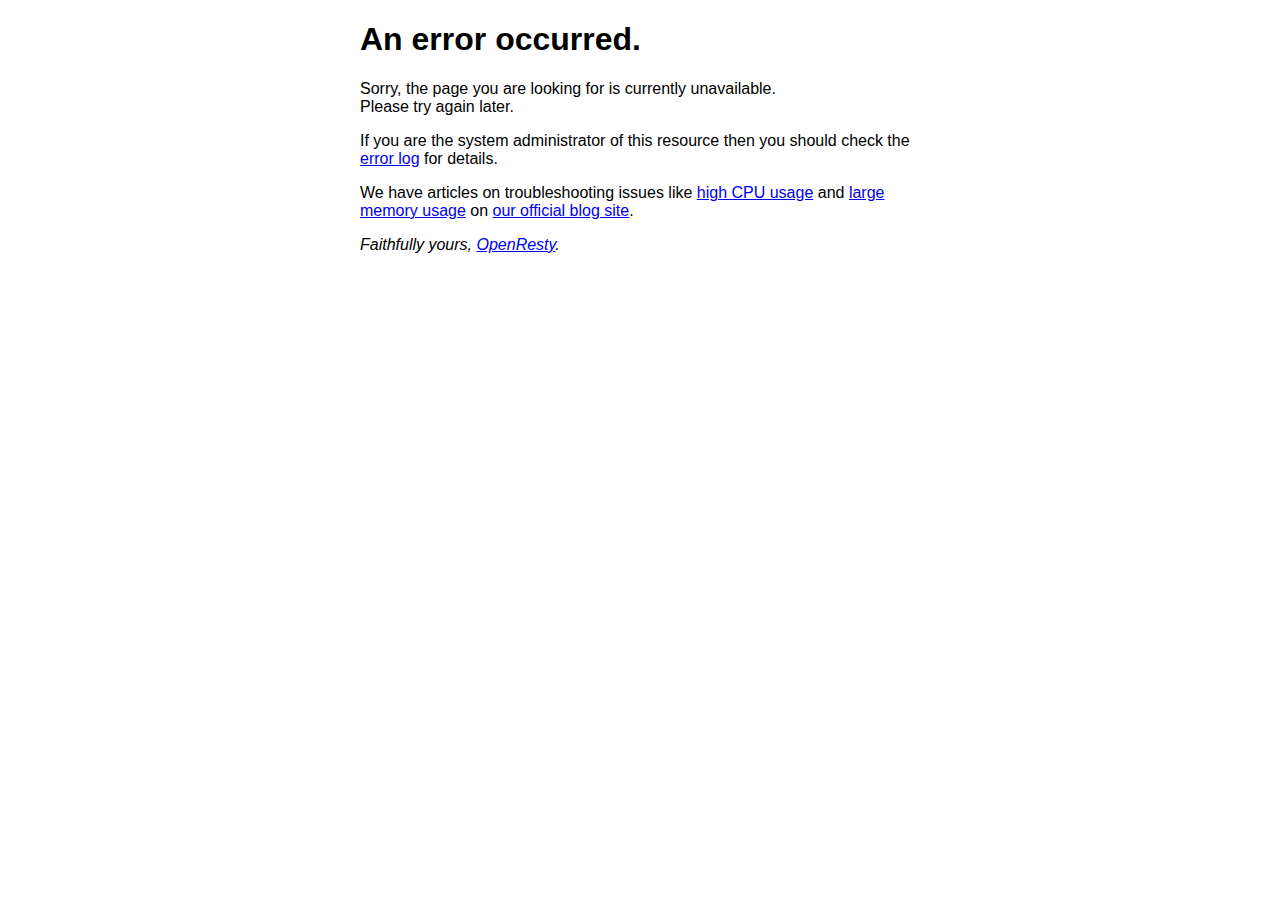
<file: 50x.html>
<!DOCTYPE html>
<html>
<head>
<meta content="text/html;charset=utf-8" http-equiv="Content-Type">
<meta content="utf-8" http-equiv="encoding">
<title>Error</title>
<style>
    body {
        width: 35em;
        margin: 0 auto;
        font-family: Tahoma, Verdana, Arial, sans-serif;
    }
</style>
</head>
<body>
<h1>An error occurred.</h1>
<p>Sorry, the page you are looking for is currently unavailable.<br/>
Please try again later.</p>
<p>If you are the system administrator of this resource then you should check
the <a href="http://nginx.org/r/error_log">error log</a> for details.</p>
<p>We have articles on troubleshooting issues like <a href="https://blog.openresty.com/en/lua-cpu-flame-graph/?src=wb">high CPU usage</a> and
<a href="https://blog.openresty.com/en/how-or-alloc-mem/">large memory usage</a> on <a href="https://blog.openresty.com/">our official blog site</a>.
<p><em>Faithfully yours, <a href="https://openresty.org/">OpenResty</a>.</em></p>
</body>
</html>
</file>
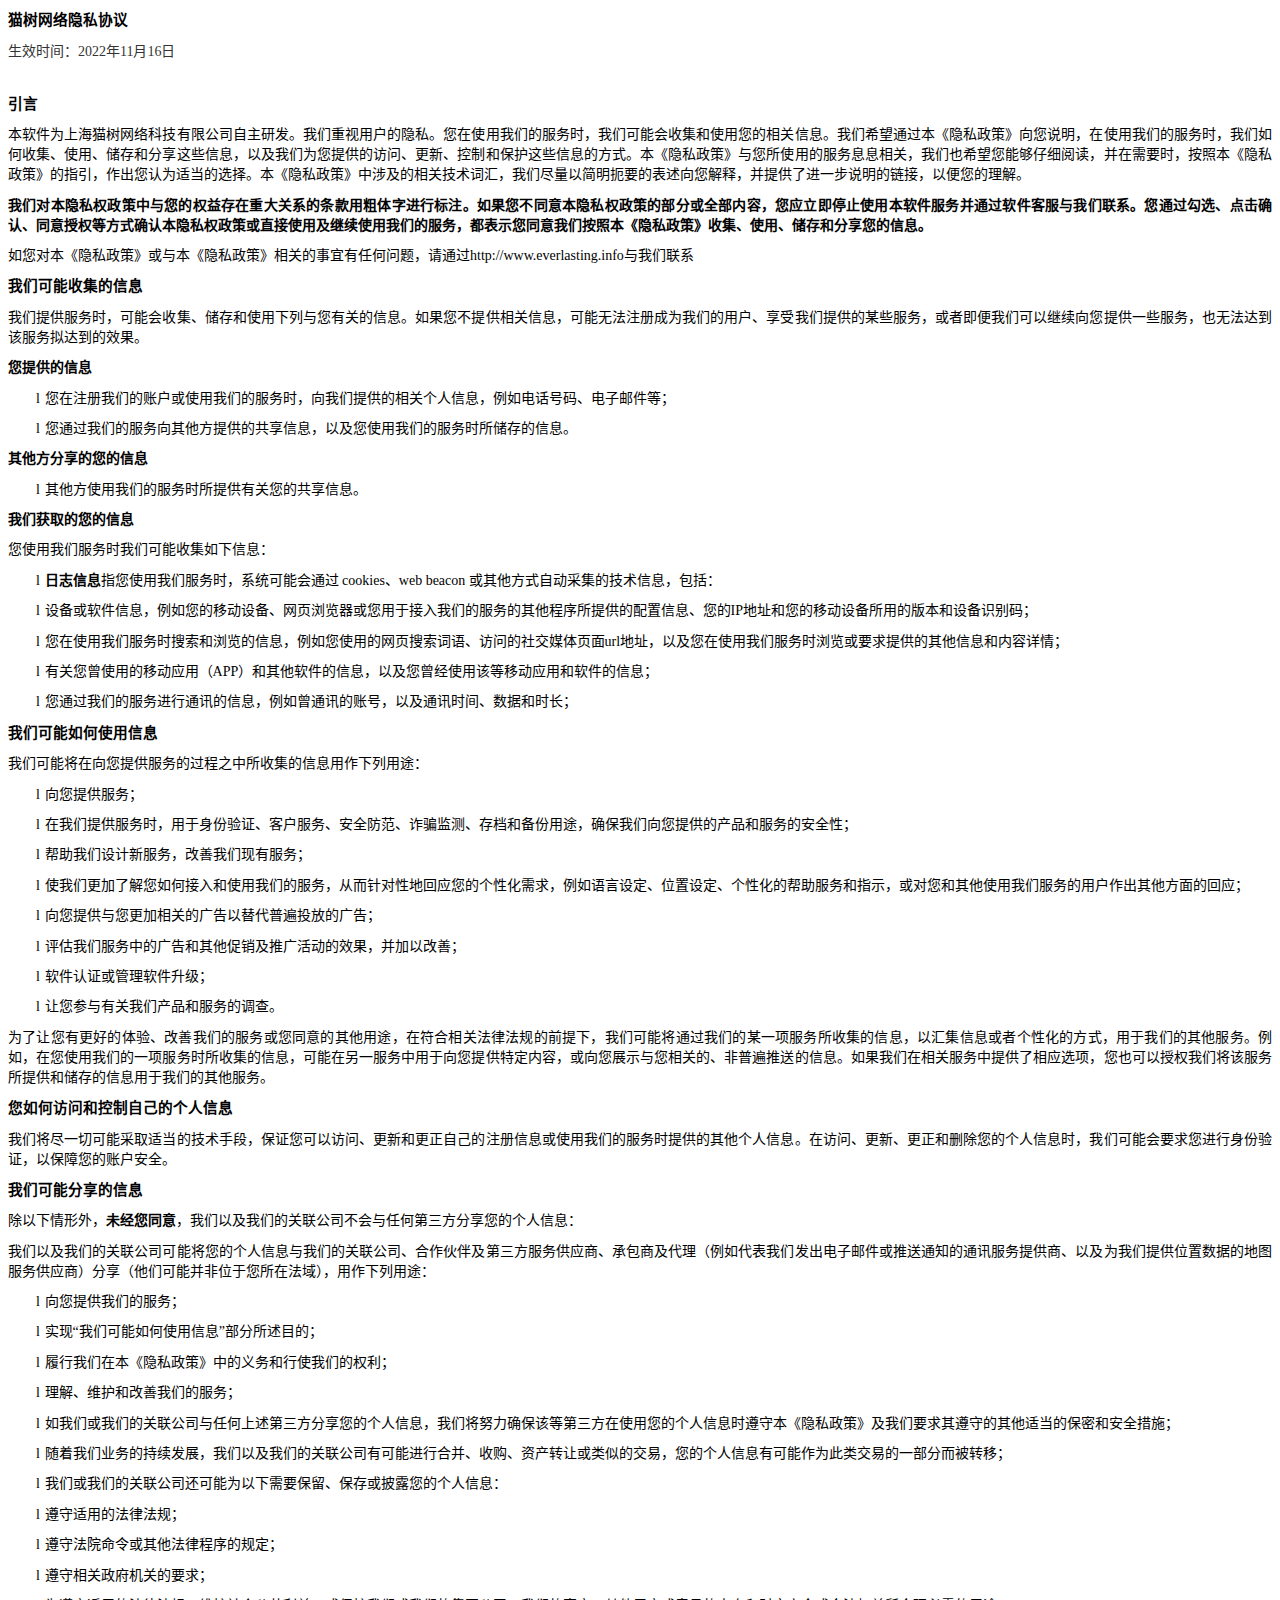
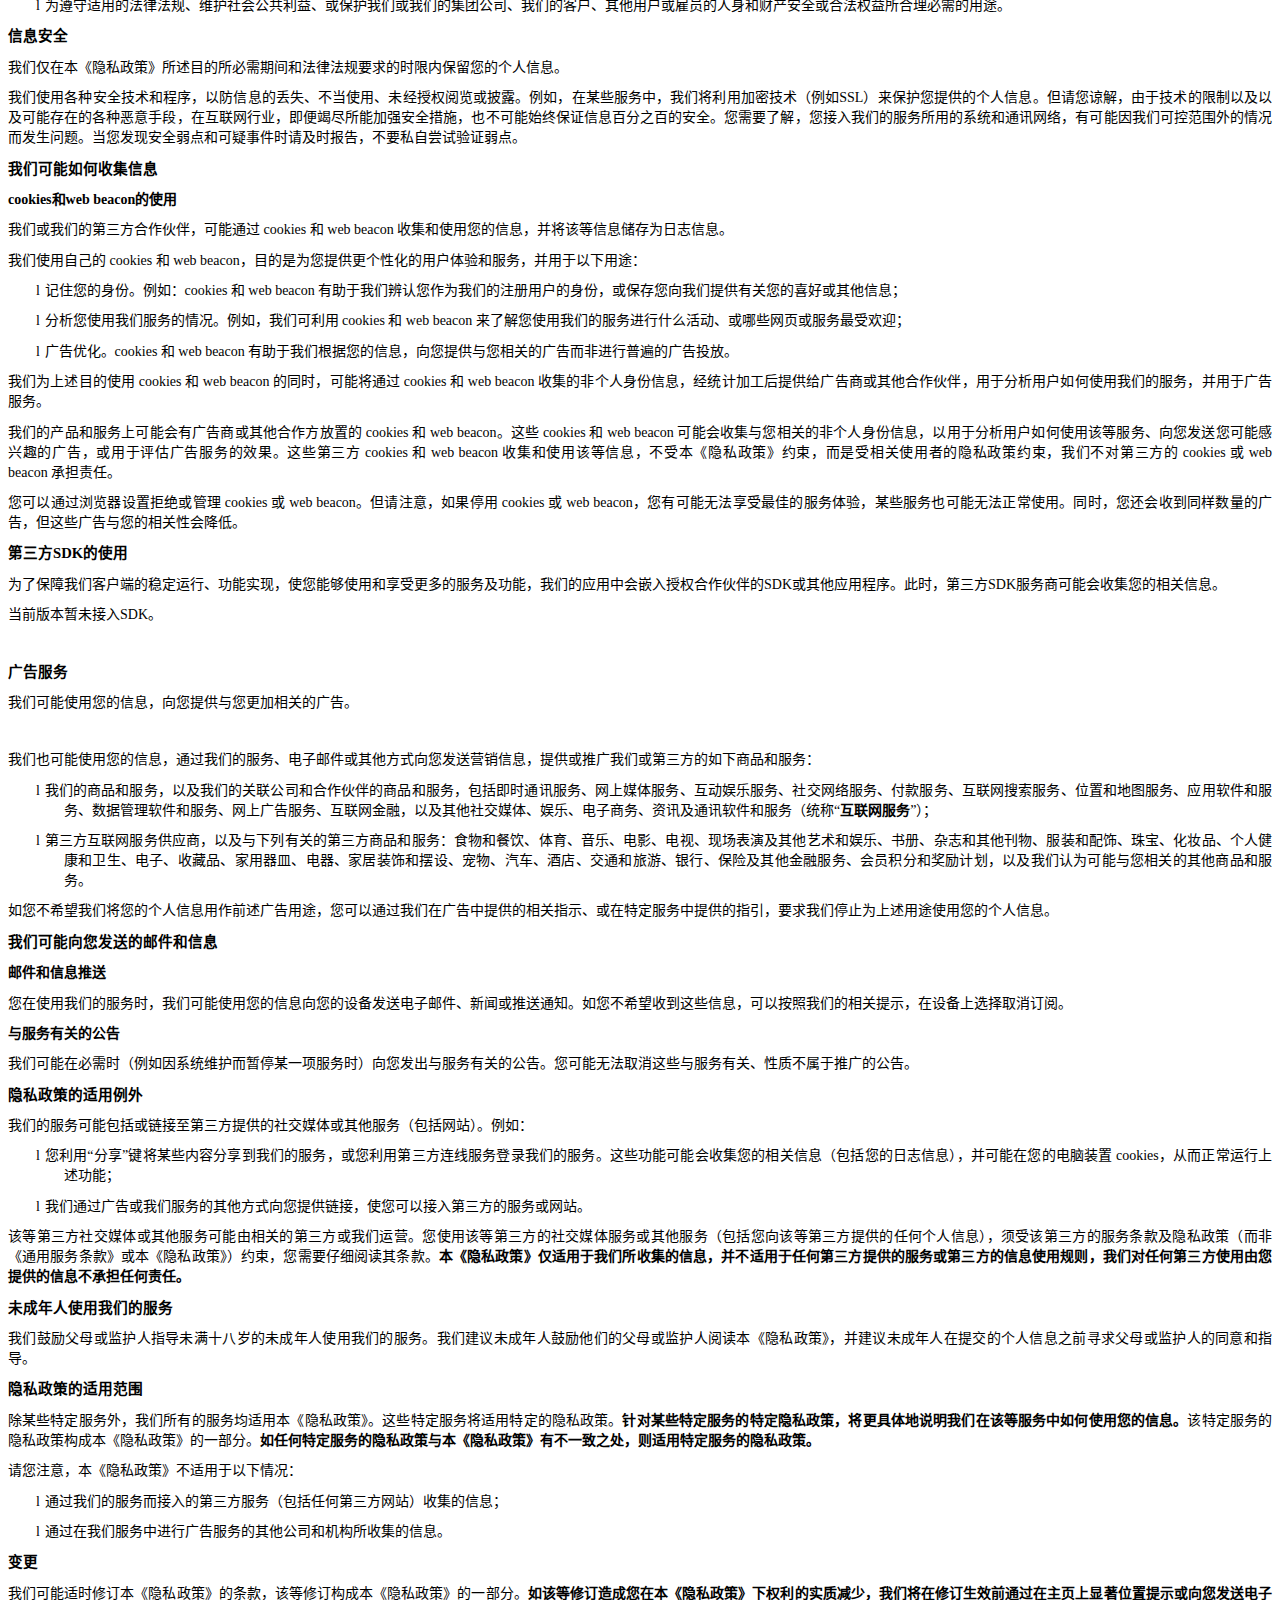
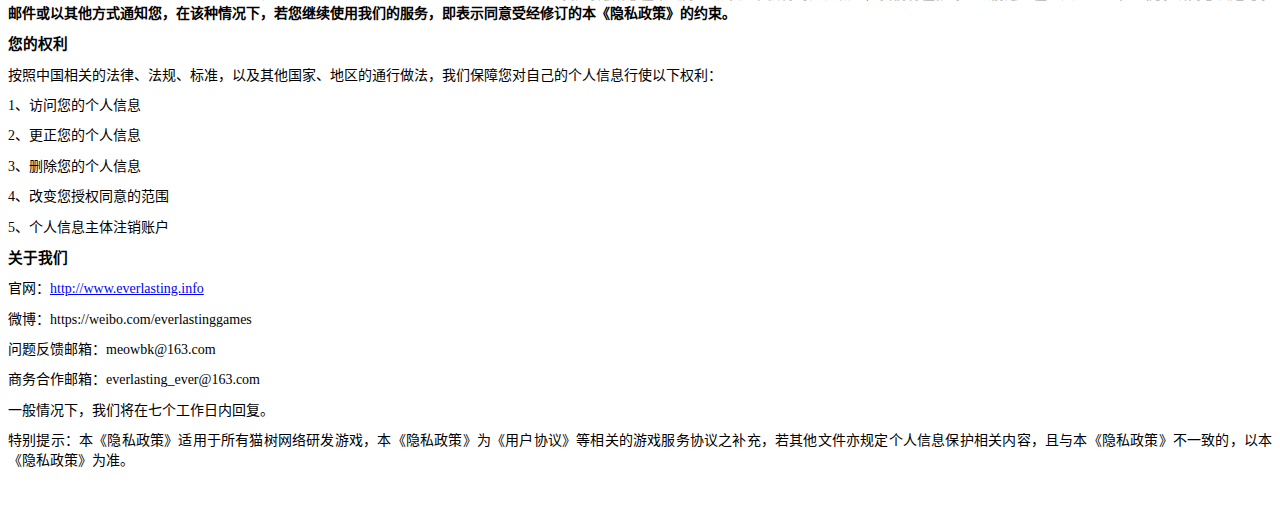
<file: privacy_1.htm>
﻿<html>

<head>
<meta http-equiv=Content-Type content="text/html; charset=gb2312">
<meta charset="utf-8">
<meta name=Generator content="Microsoft Word 15 (filtered)">
<style>
<!--
 /* Font Definitions */
 @font-face
	{font-family:Wingdings;
	panose-1:5 0 0 0 0 0 0 0 0 0;}
@font-face
	{font-family:宋体;
	panose-1:2 1 6 0 3 1 1 1 1 1;}
@font-face
	{font-family:"Cambria Math";
	panose-1:2 4 5 3 5 4 6 3 2 4;}
@font-face
	{font-family:等线;
	panose-1:2 1 6 0 3 1 1 1 1 1;}
@font-face
	{font-family:微软雅黑;
	panose-1:2 11 5 3 2 2 4 2 2 4;}
@font-face
	{font-family:"\@等线";
	panose-1:2 1 6 0 3 1 1 1 1 1;}
@font-face
	{font-family:"\@宋体";
	panose-1:2 1 6 0 3 1 1 1 1 1;}
@font-face
	{font-family:"\@微软雅黑";}
 /* Style Definitions */
 p.MsoNormal, li.MsoNormal, div.MsoNormal
	{margin:0cm;
	text-align:justify;
	text-justify:inter-ideograph;
	font-size:10.5pt;
	font-family:等线;}
.MsoChpDefault
	{font-family:等线;}
 /* Page Definitions */
 @page WordSection1
	{size:595.3pt 841.9pt;
	margin:72.0pt 90.0pt 72.0pt 90.0pt;
	layout-grid:15.6pt;}
div.WordSection1
	{page:WordSection1;}
-->
</style>

</head>

<body lang=ZH-CN link=blue vlink="#954F72" style='word-wrap:break-word;
text-justify-trim:punctuation'>

<div class=WordSection1 style='layout-grid:15.6pt'>

<p class=MsoNormal style='margin-bottom:7.8pt'><b><span style='font-size:11.0pt;
color:black'>猫树网络隐私协议</span></b></p>

<p class=MsoNormal align=left style='text-align:left;line-height:19.5pt'><span
style='font-family:宋体;color:#333333'>生效时间：<span lang=EN-US>2022</span>年<span
lang=EN-US>11</span>月<span lang=EN-US>16</span>日</span></p>

<p class=MsoNormal style='margin-bottom:7.8pt'><span lang=EN-US
style='color:black'>&nbsp;</span></p>

<p class=MsoNormal style='margin-bottom:7.8pt'><b><span style='font-size:11.0pt;
color:black'>引言</span></b></p>

<p class=MsoNormal style='margin-bottom:7.8pt'><span style='color:black'>本软件为上海猫树网络科技有限公司自主研发。我们重视用户的隐私。您在使用我们的服务时，我们可能会收集和使用您的相关信息。我们希望通过本《隐私政策》向您说明，在使用我们的服务时，我们如何收集、使用、储存和分享这些信息，以及我们为您提供的访问、更新、控制和保护这些信息的方式。本《隐私政策》与您所使用的服务息息相关，我们也希望您能够仔细阅读，并在需要时，按照本《隐私政策》的指引，作出您认为适当的选择。本《隐私政策》中涉及的相关技术词汇，我们尽量以简明扼要的表述向您解释，并提供了进一步说明的链接，以便您的理解。</span></p>

<p class=MsoNormal style='margin-bottom:7.8pt'><b><span style='color:black'>我们对本隐私权政策中与您的权益存在重大关系的条款用粗体字进行标注。如果您不同意本隐私权政策的部分或全部内容，您应立即停止使用本软件服务并通过软件客服与我们联系。您通过勾选、点击确认、同意授权等方式确认本隐私权政策或直接使用及继续使用我们的服务，都表示您同意我们按照本《隐私政策》收集、使用、储存和分享您的信息。</span></b></p>

<p class=MsoNormal style='margin-bottom:7.8pt'><span style='color:black'>如您对本《隐私政策》或与本《隐私政策》相关的事宜有任何问题，请通过<span
lang=EN-US>http://www.everlasting.info</span>与我们联系</span></p>

<p class=MsoNormal style='margin-bottom:7.8pt'><b><span style='font-size:11.0pt;
color:black'>我们可能收集的信息</span></b></p>

<p class=MsoNormal style='margin-bottom:7.8pt'><span style='color:black'>我们提供服务时，可能会收集、储存和使用下列与您有关的信息。如果您不提供相关信息，可能无法注册成为我们的用户、享受我们提供的某些服务，或者即便我们可以继续向您提供一些服务，也无法达到该服务拟达到的效果。</span></p>

<p class=MsoNormal style='margin-bottom:7.8pt'><b><span style='color:black'>您提供的信息</span></b></p>

<p class=MsoNormal style='margin-top:0cm;margin-right:0cm;margin-bottom:7.8pt;
margin-left:42.0pt;text-indent:-21.0pt'><span lang=EN-US style='font-family:
Wingdings;color:black'>l</span><span lang=EN-US style='font-size:7.0pt;
font-family:"Times New Roman",serif;color:black'>&nbsp;&nbsp;</span><span
style='color:black'>您在注册我们的账户或使用我们的服务时，向我们提供的相关个人信息，例如电话号码、电子邮件等；</span></p>

<p class=MsoNormal style='margin-top:0cm;margin-right:0cm;margin-bottom:7.8pt;
margin-left:42.0pt;text-indent:-21.0pt'><span lang=EN-US style='font-family:
Wingdings;color:black'>l</span><span lang=EN-US style='font-size:7.0pt;
font-family:"Times New Roman",serif;color:black'>&nbsp;&nbsp;</span><span
style='color:black'>您通过我们的服务向其他方提供的共享信息，以及您使用我们的服务时所储存的信息。</span></p>

<p class=MsoNormal style='margin-bottom:7.8pt'><b><span style='color:black'>其他方分享的您的信息</span></b></p>

<p class=MsoNormal style='margin-top:0cm;margin-right:0cm;margin-bottom:7.8pt;
margin-left:42.0pt;text-indent:-21.0pt'><span lang=EN-US style='font-family:
Wingdings;color:black'>l</span><span lang=EN-US style='font-size:7.0pt;
font-family:"Times New Roman",serif;color:black'>&nbsp;&nbsp;</span><span
style='color:black'>其他方使用我们的服务时所提供有关您的共享信息。</span></p>

<p class=MsoNormal style='margin-bottom:7.8pt'><b><span style='color:black'>我们获取的您的信息</span></b></p>

<p class=MsoNormal style='margin-bottom:7.8pt'><span style='color:black'>您使用我们服务时我们可能收集如下信息：</span></p>

<p class=MsoNormal style='margin-top:0cm;margin-right:0cm;margin-bottom:7.8pt;
margin-left:42.0pt;text-indent:-21.0pt'><span lang=EN-US style='font-family:
Wingdings;color:black'>l</span><span lang=EN-US style='font-size:7.0pt;
font-family:"Times New Roman",serif;color:black'>&nbsp;&nbsp;</span><b><span
style='color:black'>日志信息</span></b><span style='color:black'>指您使用我们服务时，系统可能会通过<span
lang=EN-US>&nbsp;cookies</span>、<span lang=EN-US>web beacon&nbsp;</span>或其他方式自动采集的技术信息，包括：</span></p>

<p class=MsoNormal style='margin-top:0cm;margin-right:0cm;margin-bottom:7.8pt;
margin-left:42.0pt;text-indent:-21.0pt'><span lang=EN-US style='font-family:
Wingdings;color:black'>l</span><span lang=EN-US style='font-size:7.0pt;
font-family:"Times New Roman",serif;color:black'>&nbsp;&nbsp;</span><span
style='color:black'>设备或软件信息，例如您的移动设备、网页浏览器或您用于接入我们的服务的其他程序所提供的配置信息、您的<span
lang=EN-US>IP</span>地址和您的移动设备所用的版本和设备识别码；</span></p>

<p class=MsoNormal style='margin-top:0cm;margin-right:0cm;margin-bottom:7.8pt;
margin-left:42.0pt;text-indent:-21.0pt'><span lang=EN-US style='font-family:
Wingdings;color:black'>l</span><span lang=EN-US style='font-size:7.0pt;
font-family:"Times New Roman",serif;color:black'>&nbsp;&nbsp;</span><span
style='color:black'>您在使用我们服务时搜索和浏览的信息，例如您使用的网页搜索词语、访问的社交媒体页面<span lang=EN-US>url</span>地址，以及您在使用我们服务时浏览或要求提供的其他信息和内容详情；</span></p>

<p class=MsoNormal style='margin-top:0cm;margin-right:0cm;margin-bottom:7.8pt;
margin-left:42.0pt;text-indent:-21.0pt'><span lang=EN-US style='font-family:
Wingdings;color:black'>l</span><span lang=EN-US style='font-size:7.0pt;
font-family:"Times New Roman",serif;color:black'>&nbsp;&nbsp;</span><span
style='color:black'>有关您曾使用的移动应用（<span lang=EN-US>APP</span>）和其他软件的信息，以及您曾经使用该等移动应用和软件的信息；</span></p>

<p class=MsoNormal style='margin-top:0cm;margin-right:0cm;margin-bottom:7.8pt;
margin-left:42.0pt;text-indent:-21.0pt'><span lang=EN-US style='font-family:
Wingdings;color:black'>l</span><span lang=EN-US style='font-size:7.0pt;
font-family:"Times New Roman",serif;color:black'>&nbsp;&nbsp;</span><span
style='color:black'>您通过我们的服务进行通讯的信息，例如曾通讯的账号，以及通讯时间、数据和时长；</span></p>

<p class=MsoNormal style='margin-bottom:7.8pt'><b><span style='font-size:11.0pt;
color:black'>我们可能如何使用信息</span></b></p>

<p class=MsoNormal style='margin-bottom:7.8pt'><span style='color:black'>我们可能将在向您提供服务的过程之中所收集的信息用作下列用途：</span></p>

<p class=MsoNormal style='margin-top:0cm;margin-right:0cm;margin-bottom:7.8pt;
margin-left:42.0pt;text-indent:-21.0pt'><span lang=EN-US style='font-family:
Wingdings;color:black'>l</span><span lang=EN-US style='font-size:7.0pt;
font-family:"Times New Roman",serif;color:black'>&nbsp;&nbsp;</span><span
style='color:black'>向您提供服务；</span></p>

<p class=MsoNormal style='margin-top:0cm;margin-right:0cm;margin-bottom:7.8pt;
margin-left:42.0pt;text-indent:-21.0pt'><span lang=EN-US style='font-family:
Wingdings;color:black'>l</span><span lang=EN-US style='font-size:7.0pt;
font-family:"Times New Roman",serif;color:black'>&nbsp;&nbsp;</span><span
style='color:black'>在我们提供服务时，用于身份验证、客户服务、安全防范、诈骗监测、存档和备份用途，确保我们向您提供的产品和服务的安全性；</span></p>

<p class=MsoNormal style='margin-top:0cm;margin-right:0cm;margin-bottom:7.8pt;
margin-left:42.0pt;text-indent:-21.0pt'><span lang=EN-US style='font-family:
Wingdings;color:black'>l</span><span lang=EN-US style='font-size:7.0pt;
font-family:"Times New Roman",serif;color:black'>&nbsp;&nbsp;</span><span
style='color:black'>帮助我们设计新服务，改善我们现有服务；</span></p>

<p class=MsoNormal style='margin-top:0cm;margin-right:0cm;margin-bottom:7.8pt;
margin-left:42.0pt;text-indent:-21.0pt'><span lang=EN-US style='font-family:
Wingdings;color:black'>l</span><span lang=EN-US style='font-size:7.0pt;
font-family:"Times New Roman",serif;color:black'>&nbsp;&nbsp;</span><span
style='color:black'>使我们更加了解您如何接入和使用我们的服务，从而针对性地回应您的个性化需求，例如语言设定、位置设定、个性化的帮助服务和指示，或对您和其他使用我们服务的用户作出其他方面的回应；</span></p>

<p class=MsoNormal style='margin-top:0cm;margin-right:0cm;margin-bottom:7.8pt;
margin-left:42.0pt;text-indent:-21.0pt'><span lang=EN-US style='font-family:
Wingdings;color:black'>l</span><span lang=EN-US style='font-size:7.0pt;
font-family:"Times New Roman",serif;color:black'>&nbsp;&nbsp;</span><span
style='color:black'>向您提供与您更加相关的广告以替代普遍投放的广告；</span></p>

<p class=MsoNormal style='margin-top:0cm;margin-right:0cm;margin-bottom:7.8pt;
margin-left:42.0pt;text-indent:-21.0pt'><span lang=EN-US style='font-family:
Wingdings;color:black'>l</span><span lang=EN-US style='font-size:7.0pt;
font-family:"Times New Roman",serif;color:black'>&nbsp;&nbsp;</span><span
style='color:black'>评估我们服务中的广告和其他促销及推广活动的效果，并加以改善；</span></p>

<p class=MsoNormal style='margin-top:0cm;margin-right:0cm;margin-bottom:7.8pt;
margin-left:42.0pt;text-indent:-21.0pt'><span lang=EN-US style='font-family:
Wingdings;color:black'>l</span><span lang=EN-US style='font-size:7.0pt;
font-family:"Times New Roman",serif;color:black'>&nbsp;&nbsp;</span><span
style='color:black'>软件认证或管理软件升级；</span></p>

<p class=MsoNormal style='margin-top:0cm;margin-right:0cm;margin-bottom:7.8pt;
margin-left:42.0pt;text-indent:-21.0pt'><span lang=EN-US style='font-family:
Wingdings;color:black'>l</span><span lang=EN-US style='font-size:7.0pt;
font-family:"Times New Roman",serif;color:black'>&nbsp;&nbsp;</span><span
style='color:black'>让您参与有关我们产品和服务的调查。</span></p>

<p class=MsoNormal style='margin-bottom:7.8pt'><span style='color:black'>为了让您有更好的体验、改善我们的服务或您同意的其他用途，在符合相关法律法规的前提下，我们可能将通过我们的某一项服务所收集的信息，以汇集信息或者个性化的方式，用于我们的其他服务。例如，在您使用我们的一项服务时所收集的信息，可能在另一服务中用于向您提供特定内容，或向您展示与您相关的、非普遍推送的信息。如果我们在相关服务中提供了相应选项，您也可以授权我们将该服务所提供和储存的信息用于我们的其他服务。</span></p>

<p class=MsoNormal style='margin-bottom:7.8pt'><b><span style='font-size:11.0pt;
color:black'>您如何访问和控制自己的个人信息</span></b></p>

<p class=MsoNormal style='margin-bottom:7.8pt'><span style='color:black'>我们将尽一切可能采取适当的技术手段，保证您可以访问、更新和更正自己的注册信息或使用我们的服务时提供的其他个人信息。在访问、更新、更正和删除您的个人信息时，我们可能会要求您进行身份验证，以保障您的账户安全。</span></p>

<p class=MsoNormal style='margin-bottom:7.8pt'><b><span style='font-size:11.0pt;
color:black'>我们可能分享的信息</span></b></p>

<p class=MsoNormal style='margin-bottom:7.8pt'><span style='color:black'>除以下情形外，<b>未经您同意</b>，我们以及我们的关联公司不会与任何第三方分享您的个人信息：</span></p>

<p class=MsoNormal style='margin-bottom:7.8pt'><span style='color:black'>我们以及我们的关联公司可能将您的个人信息与我们的关联公司、合作伙伴及第三方服务供应商、承包商及代理（例如代表我们发出电子邮件或推送通知的通讯服务提供商、以及为我们提供位置数据的地图服务供应商）分享（他们可能并非位于您所在法域），用作下列用途：</span></p>

<p class=MsoNormal style='margin-top:0cm;margin-right:0cm;margin-bottom:7.8pt;
margin-left:42.0pt;text-indent:-21.0pt'><span lang=EN-US style='font-family:
Wingdings;color:black'>l</span><span lang=EN-US style='font-size:7.0pt;
font-family:"Times New Roman",serif;color:black'>&nbsp;&nbsp;</span><span
style='color:black'>向您提供我们的服务；</span></p>

<p class=MsoNormal style='margin-top:0cm;margin-right:0cm;margin-bottom:7.8pt;
margin-left:42.0pt;text-indent:-21.0pt'><span lang=EN-US style='font-family:
Wingdings;color:black'>l</span><span lang=EN-US style='font-size:7.0pt;
font-family:"Times New Roman",serif;color:black'>&nbsp;&nbsp;</span><span
style='color:black'>实现“我们可能如何使用信息”部分所述目的；</span></p>

<p class=MsoNormal style='margin-top:0cm;margin-right:0cm;margin-bottom:7.8pt;
margin-left:42.0pt;text-indent:-21.0pt'><span lang=EN-US style='font-family:
Wingdings;color:black'>l</span><span lang=EN-US style='font-size:7.0pt;
font-family:"Times New Roman",serif;color:black'>&nbsp;&nbsp;</span><span
style='color:black'>履行我们在本《隐私政策》中的义务和行使我们的权利；</span></p>

<p class=MsoNormal style='margin-top:0cm;margin-right:0cm;margin-bottom:7.8pt;
margin-left:42.0pt;text-indent:-21.0pt'><span lang=EN-US style='font-family:
Wingdings;color:black'>l</span><span lang=EN-US style='font-size:7.0pt;
font-family:"Times New Roman",serif;color:black'>&nbsp;&nbsp;</span><span
style='color:black'>理解、维护和改善我们的服务；</span></p>

<p class=MsoNormal style='margin-top:0cm;margin-right:0cm;margin-bottom:7.8pt;
margin-left:42.0pt;text-indent:-21.0pt'><span lang=EN-US style='font-family:
Wingdings;color:black'>l</span><span lang=EN-US style='font-size:7.0pt;
font-family:"Times New Roman",serif;color:black'>&nbsp;&nbsp;</span><span
style='color:black'>如我们或我们的关联公司与任何上述第三方分享您的个人信息，我们将努力确保该等第三方在使用您的个人信息时遵守本《隐私政策》及我们要求其遵守的其他适当的保密和安全措施；</span></p>

<p class=MsoNormal style='margin-top:0cm;margin-right:0cm;margin-bottom:7.8pt;
margin-left:42.0pt;text-indent:-21.0pt'><span lang=EN-US style='font-family:
Wingdings;color:black'>l</span><span lang=EN-US style='font-size:7.0pt;
font-family:"Times New Roman",serif;color:black'>&nbsp;&nbsp;</span><span
style='color:black'>随着我们业务的持续发展，我们以及我们的关联公司有可能进行合并、收购、资产转让或类似的交易，您的个人信息有可能作为此类交易的一部分而被转移；</span></p>

<p class=MsoNormal style='margin-top:0cm;margin-right:0cm;margin-bottom:7.8pt;
margin-left:42.0pt;text-indent:-21.0pt'><span lang=EN-US style='font-family:
Wingdings;color:black'>l</span><span lang=EN-US style='font-size:7.0pt;
font-family:"Times New Roman",serif;color:black'>&nbsp;&nbsp;</span><span
style='color:black'>我们或我们的关联公司还可能为以下需要保留、保存或披露您的个人信息：</span></p>

<p class=MsoNormal style='margin-top:0cm;margin-right:0cm;margin-bottom:7.8pt;
margin-left:42.0pt;text-indent:-21.0pt'><span lang=EN-US style='font-family:
Wingdings;color:black'>l</span><span lang=EN-US style='font-size:7.0pt;
font-family:"Times New Roman",serif;color:black'>&nbsp;&nbsp;</span><span
style='color:black'>遵守适用的法律法规；</span></p>

<p class=MsoNormal style='margin-top:0cm;margin-right:0cm;margin-bottom:7.8pt;
margin-left:42.0pt;text-indent:-21.0pt'><span lang=EN-US style='font-family:
Wingdings;color:black'>l</span><span lang=EN-US style='font-size:7.0pt;
font-family:"Times New Roman",serif;color:black'>&nbsp;&nbsp;</span><span
style='color:black'>遵守法院命令或其他法律程序的规定；</span></p>

<p class=MsoNormal style='margin-top:0cm;margin-right:0cm;margin-bottom:7.8pt;
margin-left:42.0pt;text-indent:-21.0pt'><span lang=EN-US style='font-family:
Wingdings;color:black'>l</span><span lang=EN-US style='font-size:7.0pt;
font-family:"Times New Roman",serif;color:black'>&nbsp;&nbsp;</span><span
style='color:black'>遵守相关政府机关的要求；</span></p>

<p class=MsoNormal style='margin-top:0cm;margin-right:0cm;margin-bottom:7.8pt;
margin-left:42.0pt;text-indent:-21.0pt'><span lang=EN-US style='font-family:
Wingdings;color:black'>l</span><span lang=EN-US style='font-size:7.0pt;
font-family:"Times New Roman",serif;color:black'>&nbsp;&nbsp;</span><span
style='color:black'>为遵守适用的法律法规、维护社会公共利益、或保护我们或我们的集团公司、我们的客户、其他用户或雇员的人身和财产安全或合法权益所合理必需的用途。</span></p>

<p class=MsoNormal style='margin-bottom:7.8pt'><b><span style='font-size:11.0pt;
color:black'>信息安全</span></b></p>

<p class=MsoNormal style='margin-bottom:7.8pt'><span style='color:black'>我们仅在本《隐私政策》所述目的所必需期间和法律法规要求的时限内保留您的个人信息。</span></p>

<p class=MsoNormal style='margin-bottom:7.8pt'><span style='color:black'>我们使用各种安全技术和程序，以防信息的丢失、不当使用、未经授权阅览或披露。例如，在某些服务中，我们将利用加密技术（例如<span
lang=EN-US>SSL</span>）来保护您提供的个人信息。但请您谅解，由于技术的限制以及以及可能存在的各种恶意手段，在互联网行业，即便竭尽所能加强安全措施，也不可能始终保证信息百分之百的安全。您需要了解，您接入我们的服务所用的系统和通讯网络，有可能因我们可控范围外的情况而发生问题。当您发现安全弱点和可疑事件时请及时报告，不要私自尝试验证弱点。</span></p>

<p class=MsoNormal style='margin-bottom:7.8pt'><b><span style='font-size:11.0pt;
color:black'>我们可能如何收集信息</span></b></p>

<p class=MsoNormal style='margin-bottom:7.8pt'><b><span lang=EN-US
style='color:black'>cookies</span></b><b><span style='color:black'>和<span
lang=EN-US>web beacon</span>的使用</span></b></p>

<p class=MsoNormal style='margin-bottom:7.8pt'><span style='color:black'>我们或我们的第三方合作伙伴，可能通过<span
lang=EN-US>&nbsp;cookies&nbsp;</span>和<span lang=EN-US>&nbsp;web beacon&nbsp;</span>收集和使用您的信息，并将该等信息储存为日志信息。</span></p>

<p class=MsoNormal style='margin-bottom:7.8pt'><span style='color:black'>我们使用自己的<span
lang=EN-US>&nbsp;cookies&nbsp;</span>和<span lang=EN-US>&nbsp;web beacon</span>，目的是为您提供更个性化的用户体验和服务，并用于以下用途：</span></p>

<p class=MsoNormal style='margin-top:0cm;margin-right:0cm;margin-bottom:7.8pt;
margin-left:42.0pt;text-indent:-21.0pt'><span lang=EN-US style='font-family:
Wingdings;color:black'>l</span><span lang=EN-US style='font-size:7.0pt;
font-family:"Times New Roman",serif;color:black'>&nbsp;&nbsp;</span><span
style='color:black'>记住您的身份。例如：<span lang=EN-US>cookies&nbsp;</span>和<span
lang=EN-US>&nbsp;web beacon&nbsp;</span>有助于我们辨认您作为我们的注册用户的身份，或保存您向我们提供有关您的喜好或其他信息；</span></p>

<p class=MsoNormal style='margin-top:0cm;margin-right:0cm;margin-bottom:7.8pt;
margin-left:42.0pt;text-indent:-21.0pt'><span lang=EN-US style='font-family:
Wingdings;color:black'>l</span><span lang=EN-US style='font-size:7.0pt;
font-family:"Times New Roman",serif;color:black'>&nbsp;&nbsp;</span><span
style='color:black'>分析您使用我们服务的情况。例如，我们可利用<span lang=EN-US>&nbsp;cookies&nbsp;</span>和<span
lang=EN-US>&nbsp;web beacon&nbsp;</span>来了解您使用我们的服务进行什么活动、或哪些网页或服务最受欢迎；</span></p>

<p class=MsoNormal style='margin-top:0cm;margin-right:0cm;margin-bottom:7.8pt;
margin-left:42.0pt;text-indent:-21.0pt'><span lang=EN-US style='font-family:
Wingdings;color:black'>l</span><span lang=EN-US style='font-size:7.0pt;
font-family:"Times New Roman",serif;color:black'>&nbsp;&nbsp;</span><span
style='color:black'>广告优化。<span lang=EN-US>cookies&nbsp;</span>和<span
lang=EN-US>&nbsp;web beacon&nbsp;</span>有助于我们根据您的信息，向您提供与您相关的广告而非进行普遍的广告投放。</span></p>

<p class=MsoNormal style='margin-bottom:7.8pt'><span style='color:black'>我们为上述目的使用<span
lang=EN-US>&nbsp;cookies&nbsp;</span>和<span lang=EN-US>&nbsp;web beacon&nbsp;</span>的同时，可能将通过<span
lang=EN-US>&nbsp;cookies&nbsp;</span>和<span lang=EN-US>&nbsp;web beacon&nbsp;</span>收集的非个人身份信息，经统计加工后提供给广告商或其他合作伙伴，用于分析用户如何使用我们的服务，并用于广告服务。</span></p>

<p class=MsoNormal style='margin-bottom:7.8pt'><span style='color:black'>我们的产品和服务上可能会有广告商或其他合作方放置的<span
lang=EN-US>&nbsp;cookies&nbsp;</span>和<span lang=EN-US>&nbsp;web beacon</span>。这些<span
lang=EN-US>&nbsp;cookies&nbsp;</span>和<span lang=EN-US>&nbsp;web beacon&nbsp;</span>可能会收集与您相关的非个人身份信息，以用于分析用户如何使用该等服务、向您发送您可能感兴趣的广告，或用于评估广告服务的效果。这些第三方<span
lang=EN-US>&nbsp;cookies&nbsp;</span>和<span lang=EN-US>&nbsp;web beacon&nbsp;</span>收集和使用该等信息，不受本《隐私政策》约束，而是受相关使用者的隐私政策约束，我们不对第三方的<span
lang=EN-US>&nbsp;cookies&nbsp;</span>或<span lang=EN-US>&nbsp;web beacon&nbsp;</span>承担责任。</span></p>

<p class=MsoNormal style='margin-bottom:7.8pt'><span style='color:black'>您可以通过浏览器设置拒绝或管理<span
lang=EN-US>&nbsp;cookies&nbsp;</span>或<span lang=EN-US>&nbsp;web beacon</span>。但请注意，如果停用<span
lang=EN-US>&nbsp;cookies&nbsp;</span>或<span lang=EN-US>&nbsp;web beacon</span>，您有可能无法享受最佳的服务体验，某些服务也可能无法正常使用。同时，您还会收到同样数量的广告，但这些广告与您的相关性会降低。</span></p>

<p class=MsoNormal style='margin-bottom:7.8pt'><b><span style='font-size:11.0pt;
color:black'>第三方<span lang=EN-US>SDK</span>的使用</span></b></p>

<p class=MsoNormal style='margin-bottom:7.8pt'><span style='color:black'>为了保障我们客户端的稳定运行、功能实现，使您能够使用和享受更多的服务及功能，我们的应用中会嵌入授权合作伙伴的<span
lang=EN-US>SDK</span>或其他应用程序。此时，第三方<span lang=EN-US>SDK</span>服务商可能会收集您的相关信息。</span></p>

<p class=MsoNormal style='margin-bottom:7.8pt'><span style='color:black'>当前版本暂未接入<span
lang=EN-US>SDK</span>。</span></p>

<p class=MsoNormal style='margin-bottom:7.8pt'><span lang=EN-US
style='color:black'>&nbsp;</span></p>

<p class=MsoNormal style='margin-bottom:7.8pt'><b><span style='font-size:11.0pt;
color:black'>广告服务</span></b></p>

<p class=MsoNormal style='margin-bottom:7.8pt'><span style='color:black'>我们可能使用您的信息，向您提供与您更加相关的广告。</span></p>

<p class=MsoNormal style='margin-bottom:7.8pt'><span lang=EN-US
style='color:black'>&nbsp;</span></p>

<p class=MsoNormal style='margin-bottom:7.8pt'><span style='color:black'>我们也可能使用您的信息，通过我们的服务、电子邮件或其他方式向您发送营销信息，提供或推广我们或第三方的如下商品和服务：</span></p>

<p class=MsoNormal style='margin-top:0cm;margin-right:0cm;margin-bottom:7.8pt;
margin-left:42.0pt;text-indent:-21.0pt'><span lang=EN-US style='font-family:
Wingdings;color:black'>l</span><span lang=EN-US style='font-size:7.0pt;
font-family:"Times New Roman",serif;color:black'>&nbsp;&nbsp;</span><span
style='color:black'>我们的商品和服务，以及我们的关联公司和合作伙伴的商品和服务，包括即时通讯服务、网上媒体服务、互动娱乐服务、社交网络服务、付款服务、互联网搜索服务、位置和地图服务、应用软件和服务、数据管理软件和服务、网上广告服务、互联网金融，以及其他社交媒体、娱乐、电子商务、资讯及通讯软件和服务（统称“<b>互联网服务</b>”）；</span></p>

<p class=MsoNormal style='margin-top:0cm;margin-right:0cm;margin-bottom:7.8pt;
margin-left:42.0pt;text-indent:-21.0pt'><span lang=EN-US style='font-family:
Wingdings;color:black'>l</span><span lang=EN-US style='font-size:7.0pt;
font-family:"Times New Roman",serif;color:black'>&nbsp;&nbsp;</span><span
style='color:black'>第三方互联网服务供应商，以及与下列有关的第三方商品和服务：食物和餐饮、体育、音乐、电影、电视、现场表演及其他艺术和娱乐、书册、杂志和其他刊物、服装和配饰、珠宝、化妆品、个人健康和卫生、电子、收藏品、家用器皿、电器、家居装饰和摆设、宠物、汽车、酒店、交通和旅游、银行、保险及其他金融服务、会员积分和奖励计划，以及我们认为可能与您相关的其他商品和服务。</span></p>

<p class=MsoNormal style='margin-bottom:7.8pt'><span style='color:black'>如您不希望我们将您的个人信息用作前述广告用途，您可以通过我们在广告中提供的相关指示、或在特定服务中提供的指引，要求我们停止为上述用途使用您的个人信息。</span></p>

<p class=MsoNormal style='margin-bottom:7.8pt'><b><span style='font-size:11.0pt;
color:black'>我们可能向您发送的邮件和信息</span></b></p>

<p class=MsoNormal style='margin-bottom:7.8pt'><b><span style='color:black'>邮件和信息推送</span></b></p>

<p class=MsoNormal style='margin-bottom:7.8pt'><span style='color:black'>您在使用我们的服务时，我们可能使用您的信息向您的设备发送电子邮件、新闻或推送通知。如您不希望收到这些信息，可以按照我们的相关提示，在设备上选择取消订阅。</span></p>

<p class=MsoNormal style='margin-bottom:7.8pt'><b><span style='color:black'>与服务有关的公告</span></b></p>

<p class=MsoNormal style='margin-bottom:7.8pt'><span style='color:black'>我们可能在必需时（例如因系统维护而暂停某一项服务时）向您发出与服务有关的公告。您可能无法取消这些与服务有关、性质不属于推广的公告。</span></p>

<p class=MsoNormal style='margin-bottom:7.8pt'><b><span style='font-size:11.0pt;
color:black'>隐私政策的适用例外</span></b></p>

<p class=MsoNormal style='margin-bottom:7.8pt'><span style='color:black'>我们的服务可能包括或链接至第三方提供的社交媒体或其他服务（包括网站）。例如：</span></p>

<p class=MsoNormal style='margin-top:0cm;margin-right:0cm;margin-bottom:7.8pt;
margin-left:42.0pt;text-indent:-21.0pt'><span lang=EN-US style='font-family:
Wingdings;color:black'>l</span><span lang=EN-US style='font-size:7.0pt;
font-family:"Times New Roman",serif;color:black'>&nbsp;&nbsp;</span><span
style='color:black'>您利用“分享”键将某些内容分享到我们的服务，或您利用第三方连线服务登录我们的服务。这些功能可能会收集您的相关信息（包括您的日志信息），并可能在您的电脑装置<span
lang=EN-US>&nbsp;cookies</span>，从而正常运行上述功能；</span></p>

<p class=MsoNormal style='margin-top:0cm;margin-right:0cm;margin-bottom:7.8pt;
margin-left:42.0pt;text-indent:-21.0pt'><span lang=EN-US style='font-family:
Wingdings;color:black'>l</span><span lang=EN-US style='font-size:7.0pt;
font-family:"Times New Roman",serif;color:black'>&nbsp;&nbsp;</span><span
style='color:black'>我们通过广告或我们服务的其他方式向您提供链接，使您可以接入第三方的服务或网站。</span></p>

<p class=MsoNormal style='margin-bottom:7.8pt'><span style='color:black'>该等第三方社交媒体或其他服务可能由相关的第三方或我们运营。您使用该等第三方的社交媒体服务或其他服务（包括您向该等第三方提供的任何个人信息），须受该第三方的服务条款及隐私政策（而非《通用服务条款》或本《隐私政策》）约束，您需要仔细阅读其条款。<b>本《隐私政策》仅适用于我们所收集的信息，并不适用于任何第三方提供的服务或第三方的信息使用规则，我们对任何第三方使用由您提供的信息不承担任何责任。</b></span></p>

<p class=MsoNormal style='margin-bottom:7.8pt'><b><span style='font-size:11.0pt;
color:black'>未成年人使用我们的服务</span></b></p>

<p class=MsoNormal style='margin-bottom:7.8pt'><span style='color:black'>我们鼓励父母或监护人指导未满十八岁的未成年人使用我们的服务。我们建议未成年人鼓励他们的父母或监护人阅读本《隐私政策》，并建议未成年人在提交的个人信息之前寻求父母或监护人的同意和指导。</span></p>

<p class=MsoNormal style='margin-bottom:7.8pt'><b><span style='font-size:11.0pt;
color:black'>隐私政策的适用范围</span></b></p>

<p class=MsoNormal style='margin-bottom:7.8pt'><span style='color:black'>除某些特定服务外，我们所有的服务均适用本《隐私政策》。这些特定服务将适用特定的隐私政策。<b>针对某些特定服务的特定隐私政策，将更具体地说明我们在该等服务中如何使用您的信息。</b>该特定服务的隐私政策构成本《隐私政策》的一部分。<b>如任何特定服务的隐私政策与本《隐私政策》有不一致之处，则适用特定服务的隐私政策。</b></span></p>

<p class=MsoNormal style='margin-bottom:7.8pt'><span style='color:black'>请您注意，本《隐私政策》不适用于以下情况：</span></p>

<p class=MsoNormal style='margin-top:0cm;margin-right:0cm;margin-bottom:7.8pt;
margin-left:42.0pt;text-indent:-21.0pt'><span lang=EN-US style='font-family:
Wingdings;color:black'>l</span><span lang=EN-US style='font-size:7.0pt;
font-family:"Times New Roman",serif;color:black'>&nbsp;&nbsp;</span><span
style='color:black'>通过我们的服务而接入的第三方服务（包括任何第三方网站）收集的信息；</span></p>

<p class=MsoNormal style='margin-top:0cm;margin-right:0cm;margin-bottom:7.8pt;
margin-left:42.0pt;text-indent:-21.0pt'><span lang=EN-US style='font-family:
Wingdings;color:black'>l</span><span lang=EN-US style='font-size:7.0pt;
font-family:"Times New Roman",serif;color:black'>&nbsp;&nbsp;</span><span
style='color:black'>通过在我们服务中进行广告服务的其他公司和机构所收集的信息。</span></p>

<p class=MsoNormal style='margin-bottom:7.8pt'><b><span style='font-size:11.0pt;
color:black'>变更</span></b></p>

<p class=MsoNormal style='margin-bottom:7.8pt'><span style='color:black'>我们可能适时修订本《隐私政策》的条款，该等修订构成本《隐私政策》的一部分。<b>如该等修订造成您在本《隐私政策》下权利的实质减少，我们将在修订生效前通过在主页上显著位置提示或向您发送电子邮件或以其他方式通知您，在该种情况下，若您继续使用我们的服务，即表示同意受经修订的本《隐私政策》的约束。</b></span></p>

<p class=MsoNormal style='margin-bottom:7.8pt'><b><span style='font-size:11.0pt;
color:black'>您的权利</span></b></p>

<p class=MsoNormal style='margin-bottom:7.8pt'><span style='color:black'>按照中国相关的法律、法规、标准，以及其他国家、地区的通行做法，我们保障您对自己的个人信息行使以下权利：</span></p>

<p class=MsoNormal style='margin-bottom:7.8pt'><span lang=EN-US
style='color:black'>1</span><span style='color:black'>、访问您的个人信息</span></p>

<p class=MsoNormal style='margin-bottom:7.8pt'><span lang=EN-US
style='color:black'>2</span><span style='color:black'>、更正您的个人信息</span></p>

<p class=MsoNormal style='margin-bottom:7.8pt'><span lang=EN-US
style='color:black'>3</span><span style='color:black'>、删除您的个人信息</span></p>

<p class=MsoNormal style='margin-bottom:7.8pt'><span lang=EN-US
style='color:black'>4</span><span style='color:black'>、改变您授权同意的范围</span></p>

<p class=MsoNormal style='margin-bottom:7.8pt'><span lang=EN-US
style='color:black'>5</span><span style='color:black'>、个人信息主体注销账户</span></p>

<p class=MsoNormal style='margin-bottom:7.8pt'><b><span style='font-size:11.0pt;
color:black'>关于我们</span></b></p>

<p class=MsoNormal style='margin-bottom:7.8pt'><span style='color:black'>官网：</span><span
lang=EN-US><a href="http://www.everlasting.info/">http://www.everlasting.info</a></span></p>

<p class=MsoNormal style='margin-bottom:7.8pt'><span style='color:black'>微博：<span
lang=EN-US>https://weibo.com/everlastinggames</span></span></p>

<p class=MsoNormal style='margin-bottom:7.8pt'><span style='color:black'>问题反馈邮箱：<span
lang=EN-US>meowbk@163.com</span></span></p>

<p class=MsoNormal style='margin-bottom:7.8pt'><span style='color:black'>商务合作邮箱：<span
lang=EN-US>everlasting_ever@163.com</span></span></p>

<p class=MsoNormal style='margin-bottom:7.8pt'><span style='color:black'>一般情况下，我们将在七个工作日内回复。</span></p>

<p class=MsoNormal style='margin-bottom:7.8pt'><span style='color:black'>特别提示：本《隐私政策》适用于所有猫树网络研发游戏，本《隐私政策》为《用户协议》等相关的游戏服务协议之补充，若其他文件亦规定个人信息保护相关内容，且与本《隐私政策》不一致的，以本《隐私政策》为准。</span></p>

<p class=MsoNormal style='margin-bottom:7.8pt'><span lang=EN-US
style='color:black'>&nbsp;</span></p>

</div>

</body>

</html>
</file>
